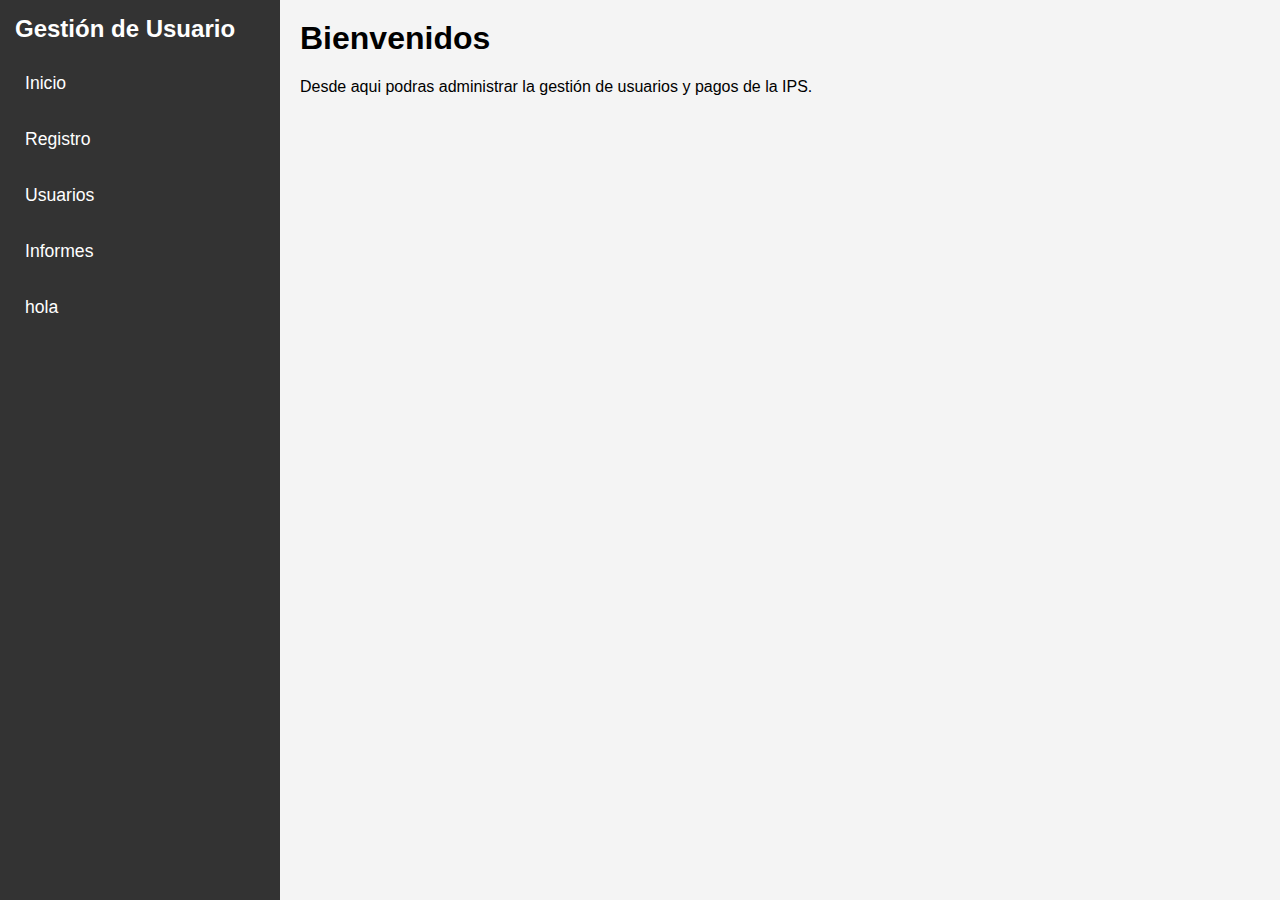
<file: index.html>
<!DOCTYPE html>
<html lang="en">
<head>
    <meta charset="UTF-8">
    <meta name="viewport" content="width=device-width, initial-scale=1.0">
    <title>Inicio - Gestión de Usuarios y Pagos</title>
    <link rel="stylesheet" href="diseño.css">
</head>
<body>
    <div class="container">
        <aside class="sidebar">
            <h2>Gestión de Usuario</h2>
            <nav>
                <ul>
                    <li><a href="index.html">Inicio</a></li>
                    <li><a href="registro.html">Registro</a></li>
                    <li><a href="usuarios.html">Usuarios</a></li>
                    <li><a href="informes.html">Informes</a></li>
                    <li><a>hola</a></li>
                </ul>
            </nav>
        </aside>
        <main class="content">
            <h1>Bienvenidos</h1>
            <p>Desde aqui podras administrar la gestión de usuarios y pagos de la IPS.
    </div>
</body>
</html>
</file>
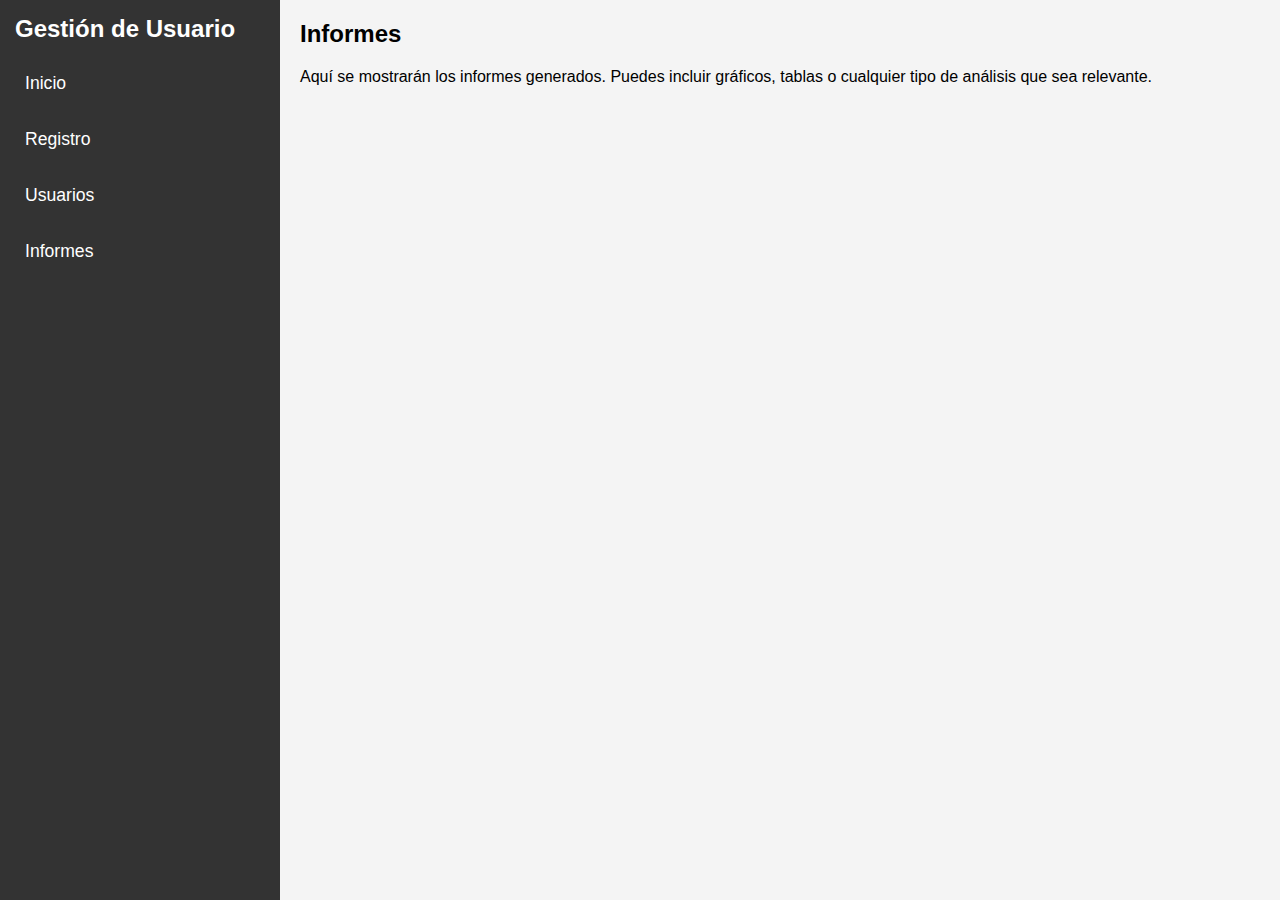
<file: informes.html>
<!DOCTYPE html>
<html lang="en">
<head>
    <meta charset="UTF-8">
    <meta name="viewport" content="width=device-width, initial-scale=1.0">
    <title>Informes - Gestión de Usuarios y Pagos</title>
    <link rel="stylesheet" href="diseño.css">
</head>
<body>
    <div class="container">
        <aside class="sidebar">
            <h2>Gestión de Usuario</h2>
            <nav>
                <ul>
                    <li><a href="index.html">Inicio</a></li>
                    <li><a href="registro.html">Registro</a></li>
                    <li><a href="usuarios.html">Usuarios</a></li>
                    <li><a href="informes.html">Informes</a></li>
                </ul>
            </nav>
        </aside>
        <main class="content">
            <h2>Informes</h2>
            <p>Aquí se mostrarán los informes generados. Puedes incluir gráficos, tablas o cualquier tipo de análisis que sea relevante.</p>
        </main>
    </div>
</body>
</html>
</file>
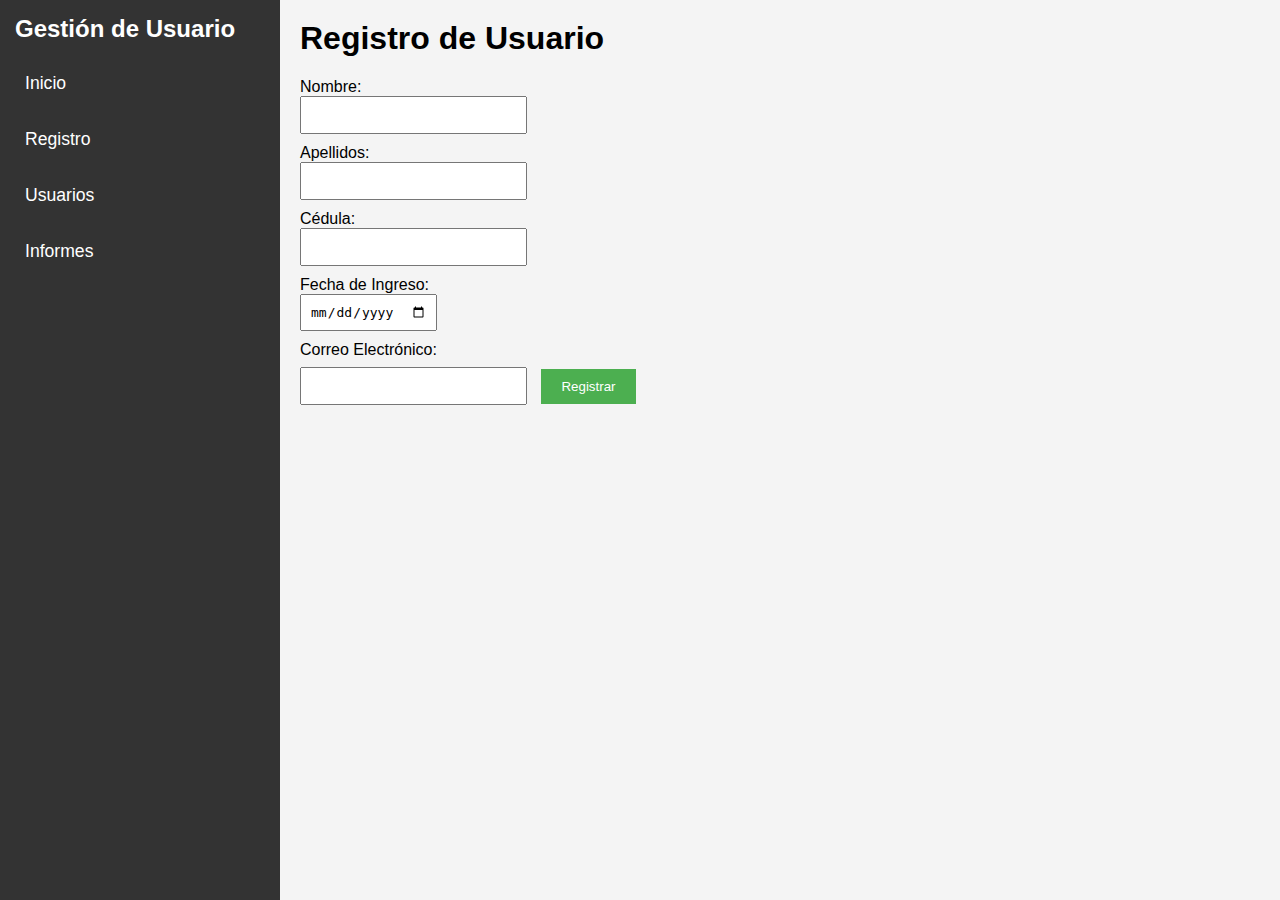
<file: registro.html>
<!DOCTYPE html>
<html lang="en">
<head>
    <meta charset="UTF-8">
    <meta name="viewport" content="width=device-width, initial-scale=1.0">
    <title>Registro - Gestión de Usuarios y Pagos</title>
    <link rel="stylesheet" href="diseño.css">
</head>
<body>
    <div class="container">
        <aside class="sidebar">
            <h2>Gestión de Usuario</h2>
            <nav>
                <ul>
                    <li><a href="index.html">Inicio</a></li>
                    <li><a href="registro.html">Registro</a></li>
                    <li><a href="usuarios.html">Usuarios</a></li>
                    <li><a href="informes.html">Informes</a></li>
                </ul>
            </nav>
        </aside>
        <main class="content">
            <h1>Registro de Usuario</h1>
            <form id="registrationForm">
                <label for="firstName">Nombre:</label>
                <input type="text" id="firstName" required>

                <label for="lastName">Apellidos:</label>
                <input type="text" id="lastName" required>

                <label for="idNumber">Cédula:</label>
                <input type="text" id="idNumber" required>

                <label for="entryDate">Fecha de Ingreso:</label>
                <input type="date" id="entryDate" required>

                <label for="email">Correo Electrónico:</label>
                <input type="email" id="email" required>

                <button type="submit">Registrar</button>
            </form>
        </main>
    </div>
    <script>
        document.addEventListener('DOMContentLoaded', () => {
            const formularioRegistro = document.getElementById('registrationForm');
            
            formularioRegistro.addEventListener('submit', (e) => {
                e.preventDefault();
                
                const nombre = document.getElementById('firstName').value;
                const apellido = document.getElementById('lastName').value;
                const cedula = document.getElementById('idNumber').value;
                const fechaIngreso = document.getElementById('entryDate').value;
                const correo = document.getElementById('email').value;

                // Crear objeto usuario
                const nuevoUsuario = {
                    firstName: nombre,
                    lastName: apellido,
                    idNumber: cedula,
                    entryDate: fechaIngreso,
                    email: correo
                };

                // Obtener usuarios del almacenamiento local o inicializar array
                let usuarios = JSON.parse(localStorage.getItem('usuarios')) || [];
                
                // Añadir nuevo usuario al array
                usuarios.push(nuevoUsuario);
                
                // Guardar el array actualizado en el almacenamiento local
                localStorage.setItem('usuarios', JSON.stringify(usuarios));

                // Opcional: Limpiar el formulario después de registrar
                formularioRegistro.reset();
                alert('Usuario registrado exitosamente.');
            });
        });
    </script>
</body>
</html>
</file>
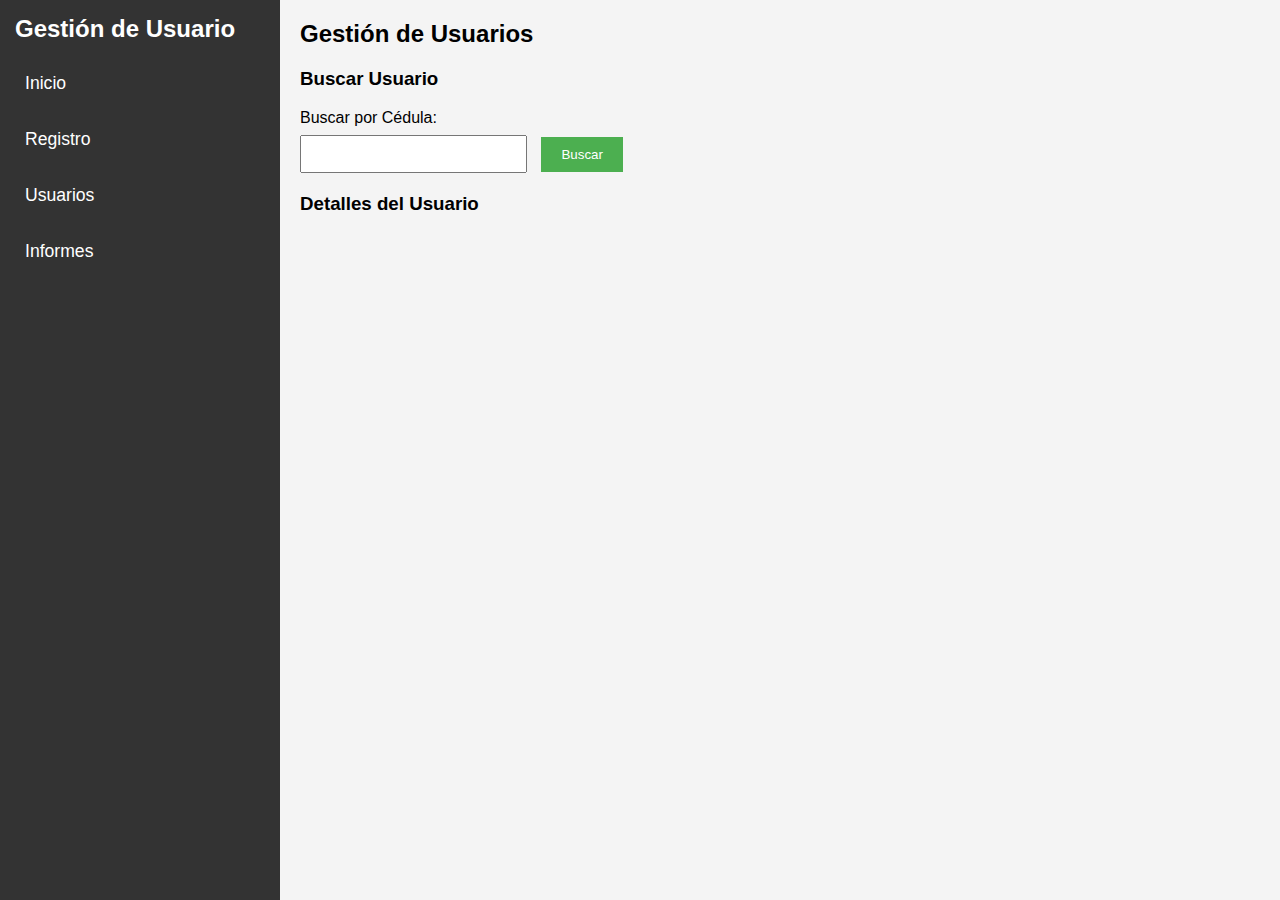
<file: usuarios.html>
<!DOCTYPE html>
<html lang="en">
<head>
    <meta charset="UTF-8">
    <meta name="viewport" content="width=device-width, initial-scale=1.0">
    <title>Usuarios - Gestión de Usuarios y Pagos</title>
    <link rel="stylesheet" href="diseño.css">
</head>
<body>
    <div class="container">
        <aside class="sidebar">
            <h2>Gestión de Usuario</h2>
            <nav>
                <ul>
                    <li><a href="index.html">Inicio</a></li>
                    <li><a href="registro.html">Registro</a></li>
                    <li><a href="usuarios.html">Usuarios</a></li>
                    <li><a href="informes.html">Informes</a></li>
                </ul>
            </nav>
        </aside>
        <main class="content">
            <h2>Gestión de Usuarios</h2>
            <section id="busqueda">
                <h3>Buscar Usuario</h3>
                <form id="searchForm">
                    <label for="searchIdNumber">Buscar por Cédula:</label>
                    <input type="number" id="searchIdNumber" required>
                    <button type="submit">Buscar</button>
                </form>
            </section>

            <section id="userDetails">
                <h3>Detalles del Usuario</h3>
                <table id="userTable" style="display: none;">
                    <tr>
                        <th>Nombre:</th>
                        <td id="detailFirstName"></td>
                    </tr>
                    <tr>
                        <th>Apellidos:</th>
                        <td id="detailLastName"></td>
                    </tr>
                    <tr>
                        <th>Cédula:</th>
                        <td id="detailIdNumber"></td>
                    </tr>
                    <tr>
                        <th>Fecha de Ingreso:</th>
                        <td id="detailEntryDate"></td>
                    </tr>
                    <tr>
                        <th>Correo Electrónico:</th>
                        <td id="detailEmail"></td>
                    </tr>
                </table>
                <p id="noUserMessage" style="display: none; color: red;">Usuario no encontrado.</p>
            </section>
        </main>
    </div>
    <script>
        document.addEventListener('DOMContentLoaded', () => {
            const formularioBusqueda = document.getElementById('searchForm');
            const campoCedulaBusqueda = document.getElementById('searchIdNumber');
            const tablaUsuarios = document.getElementById('userTable');
            const detallesUsuario = document.getElementById('userDetails');
            const nombreUsuario = document.getElementById('detailFirstName');
            const apellidoUsuario = document.getElementById('detailLastName');
            const cedulaUsuario = document.getElementById('detailIdNumber');
            const fechaIngresoUsuario = document.getElementById('detailEntryDate');
            const correoUsuario = document.getElementById('detailEmail');
            const mensajeNoUsuario = document.getElementById('noUserMessage');

            formularioBusqueda.addEventListener('submit', (e) => {
                e.preventDefault();
                const valorBusqueda = campoCedulaBusqueda.value.trim();

                if (valorBusqueda === '') {
                    alert('Por favor, ingresa una cédula para buscar.');
                    return;
                }

                // Obtener usuarios del almacenamiento local
                const usuarios = JSON.parse(localStorage.getItem('usuarios')) || [];

                const usuario = usuarios.find(u => u.idNumber === valorBusqueda);

                if (usuario) {
                    nombreUsuario.textContent = usuario.firstName;
                    apellidoUsuario.textContent = usuario.lastName;
                    cedulaUsuario.textContent = usuario.idNumber;
                    fechaIngresoUsuario.textContent = usuario.entryDate;
                    correoUsuario.textContent = usuario.email;
                    tablaUsuarios.style.display = 'table';
                    mensajeNoUsuario.style.display = 'none';
                } else {
                    tablaUsuarios.style.display = 'none';
                    mensajeNoUsuario.style.display = 'block';
                }
            });
        });
    </script>
</body>
</html>
</file>
<file: diseño.css>
/* styles.css */

/* Estilos generales */
body {
    font-family: Arial, sans-serif;
    margin: 0;
    padding: 0;
    box-sizing: border-box;
}

/* Contenedor principal */
.container {
    display: flex;
    height: 100vh;
    flex-direction: row;
}

/* Menú lateral */
.sidebar {
    width: 250px;
    background-color: #333;
    color: white;
    padding: 15px;
    box-shadow: 2px 0 5px rgba(0, 0, 0, 0.1);
    flex-shrink: 0;
}

.sidebar h2 {
    margin-top: 0;
    font-size: 1.5em;
}

.sidebar nav ul {
    list-style: none;
    padding: 0;
}

.sidebar nav ul li {
    margin: 15px 0;
}

.sidebar nav ul li a {
    color: white;
    text-decoration: none;
    font-size: 1.1em;
    display: block;
    padding: 10px;
    border-radius: 4px;
}

.sidebar nav ul li a:hover {
    background-color: #575757;
}

/* Contenido principal */
.content {
    flex: 1;
    padding: 20px;
    background-color: #f4f4f4;
}

/* Estilo para pantallas pequeñas */
@media (max-width: 768px) {
    .container {
        flex-direction: column;
    }

    .sidebar {
        width: 100%;
        order: 1;
    }

    .content {
        width: 100%;
        order: 2;
    }
}

h1, h2 {
    margin-top: 0;
}

form {
    margin-bottom: 20px;
}

label {
    display: block;
    margin-top: 10px;
}

input {
    margin-right: 10px;
    padding: 8px;
    font-size: 1em;
}

button {
    background-color: #4CAF50;
    color: white;
    border: none;
    padding: 10px 20px;
    cursor: pointer;
    margin-top: 10px;
}

button:hover {
    background-color: #45a049;
}

#paymentList, #userList {
    margin-top: 20px;
}
</file>
